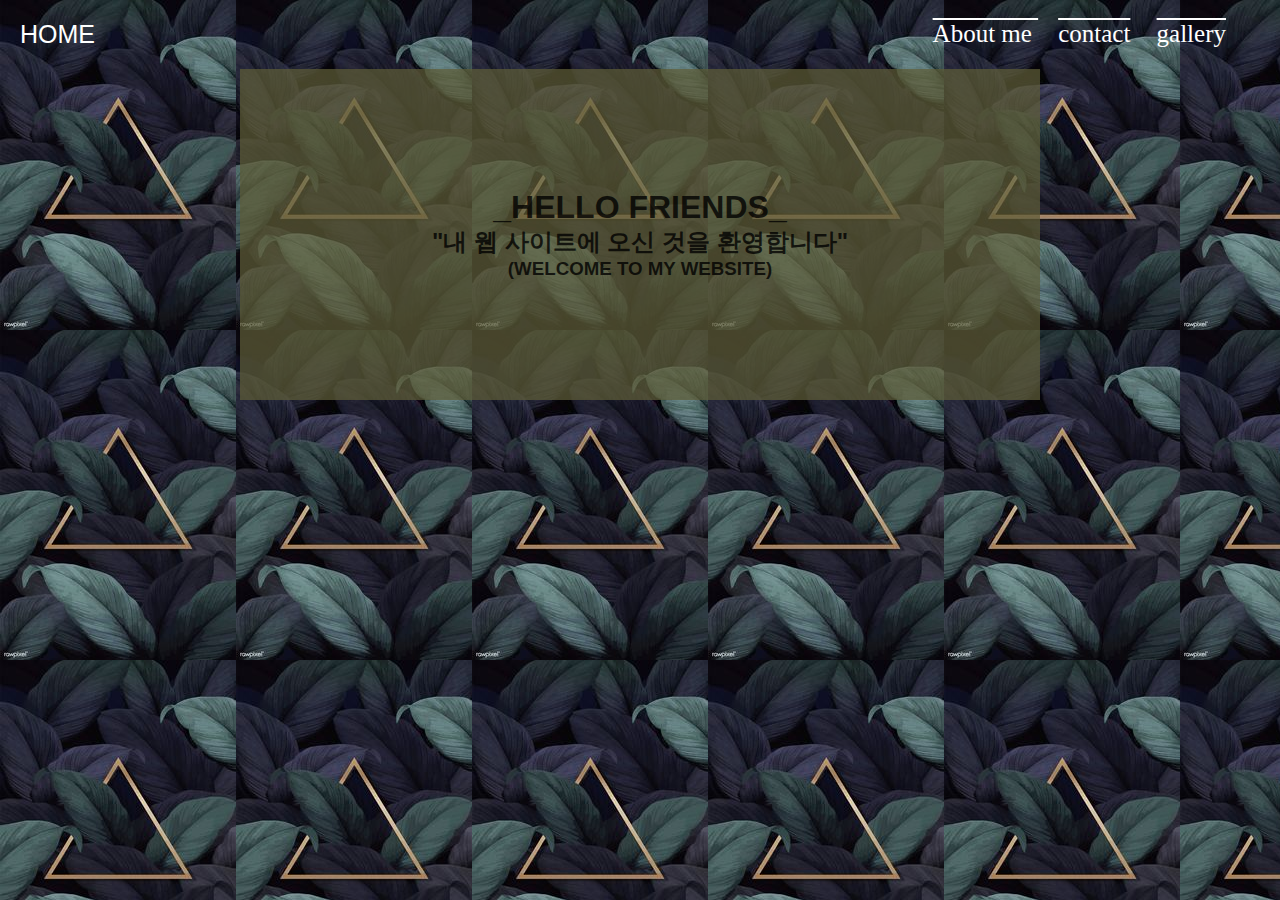
<file: INDEX.html>
<!DOCTYPE html>
<html lang="en">
<head>
    <meta charset="UTF-8">
    <meta name="viewport" content="width=device-width, initial-scale=1.0">
    <meta http-equiv="X-UA-Compatible" content="ie=edge">
    <link rel="stylesheet" href="style.css">
    <title>PORTOFOLIO</title>
</head>
<body>
    <div class="wrapper">
        <div class="nav-body">
        <span>HOME</span>
    <ul>
       
        <li>
            <a href="aboutme.html"> About me  </a>
        </li>
        <li>
            <a href="contact.html">contact</a>    
        </li>
        <li>
            <a href="gallery.html">gallery</a>
        </li>
    </ul>
        </div>
    </div>
</div>
<div class="content">
    <h1> _HELLO FRIENDS_ </h1>
    <h2>  "내 웹 사이트에 오신 것을 환영합니다" </h2>
    <h3> (WELCOME TO MY WEBSITE) </h3>
</div>
</body>
</html>
</file>
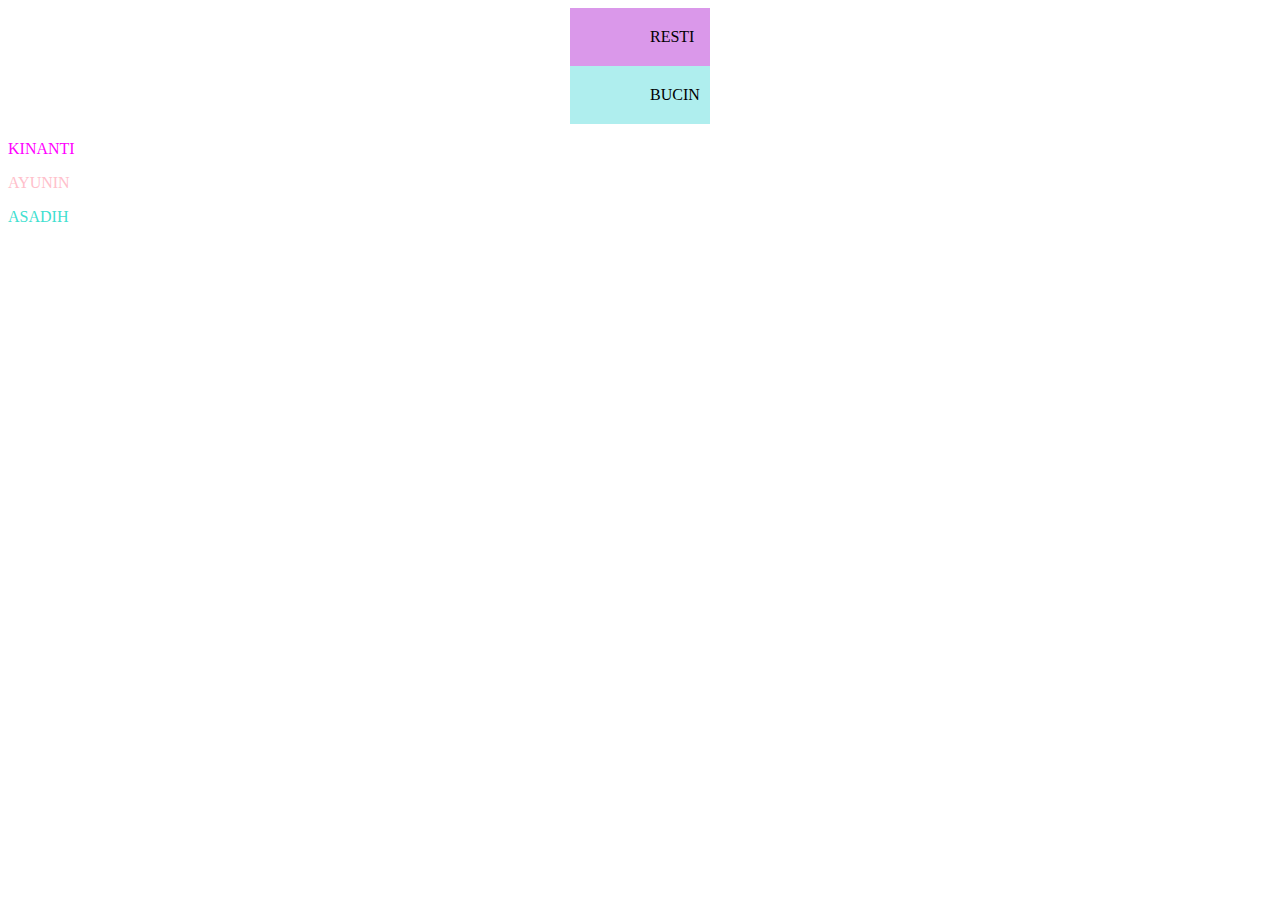
<file: latihan.html>
<!DOCTYPE html>
<html lang="en">
<head>
    <meta charset="UTF-8">
    <meta name="viewport" content="width=device-width>, initial-scale=1.0">
    <meta http-equiv="X-UA-Compatible" content="ie=edge">
    <title>Document</title>
    <link rel="stylesheet" href="latihan.css">
</head>
<body>
    <div class="asyifa">RESTI</div>
    <div class="asadih">BUCIN</div>
    <p class="topi">KINANTI</p>
    <p class="baju">AYUNIN</p>
    <p class="celana">ASADIH</p>
</body>
</html>
</file>
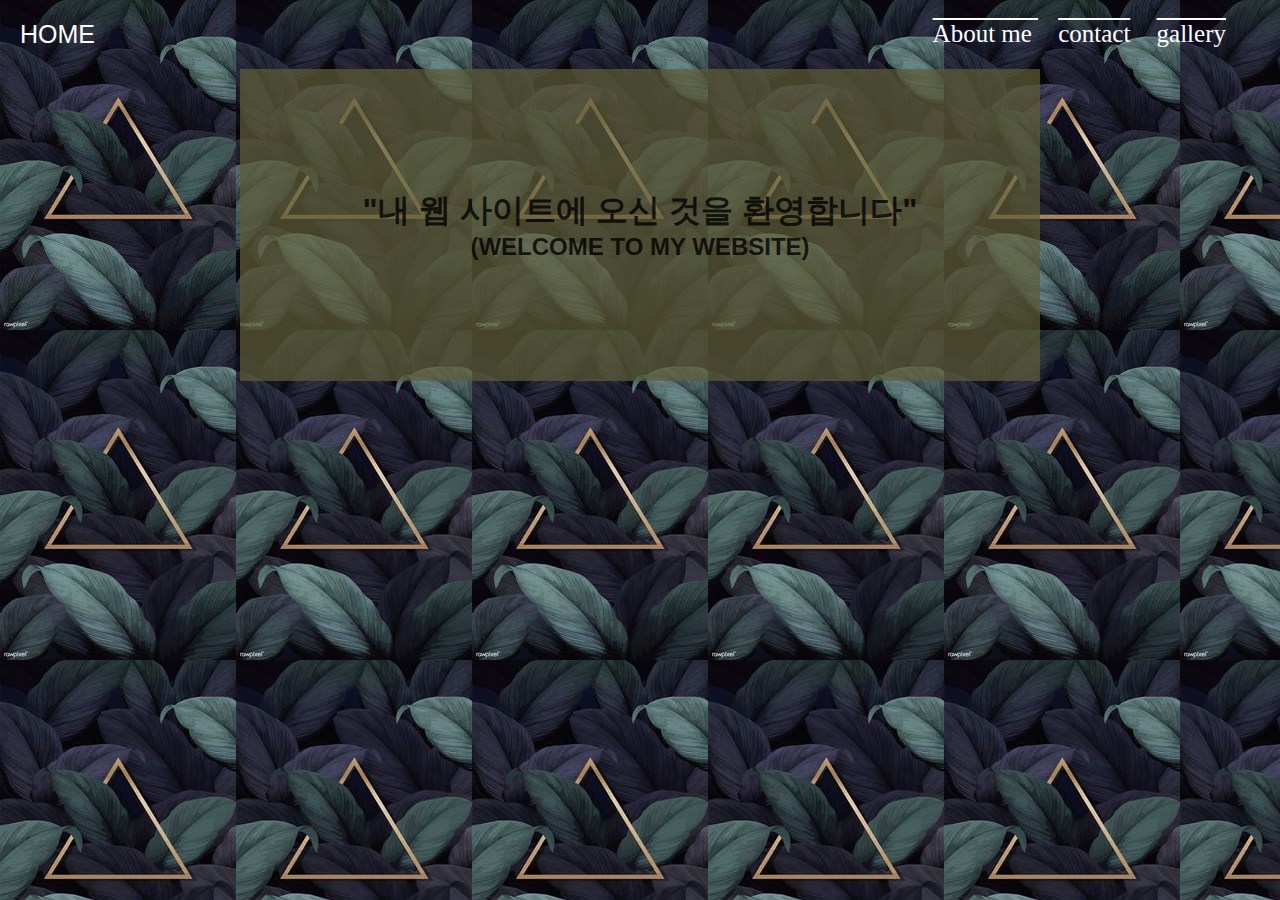
<file: portofolio.html>
<!DOCTYPE html>
<html lang="en">
<head>
    <meta charset="UTF-8">
    <meta name="viewport" content="width=device-width, initial-scale=1.0">
    <meta http-equiv="X-UA-Compatible" content="ie=edge">
    <link rel="stylesheet" href="style.css">
    <title>PORTOFOLIO</title>
</head>
<body>
    <div class="wrapper">
        <div class="nav-body">
        <span>HOME</span>
    <ul>
       
        <li>
            <a href="aboutme.html"> About me  </a>
        </li>
        <li>
            <a href="contact.html">contact</a>    
        </li>
        <li>
            <a href="gallery.html">gallery</a>
        </li>
    </ul>
        </div>
    </div>
</div>
<div class="content">
    <h1>  "내 웹 사이트에 오신 것을 환영합니다" </h1>
    <h2> (WELCOME TO MY WEBSITE) </h2>
</div>
</body>
</html>
</file>
<file: style.css>
.navbar{
    width : 100%;
    background-color: rgb(136, 85, 119);
    padding : 15px;
}
span{
    font-size: 25px;
    color: white;
    font-family: 'Franklin Gothic Medium', 'Arial Narrow', Arial, sans-serif;
}
.nav-body{
    width : 95%;
    padding: 20px;
}  
.nav-body ul {
   margin:0;
   padding:0;
   float: right;
}
.nav-body li {
    display: inline;
    font-size: 25px;
    padding : 10px;
}
a{
    color:white;
    font-family: 'Times New Roman', Times, serif;
    text-decoration: overline;
}
body{
    margin: 0;
    background-image: url(Caca.jpg);
    
}
.content{
    width: 50%;
    background-color: rgba(94, 93, 55, 0.726);
    margin: auto;
    padding: 120px 80px;
    
}
h1{
    font-family: helvetica;
    color: rgba(0, 0, 0, 0.788);
    margin: auto;
    text-align: center;

}
h2{
    font-family: helvetica;
    color: rgba(0, 0, 0, 0.788);
    margin: auto;
    text-align: center;

}
h3{
    font-family: helvetica;
    color: rgba(0, 0, 0, 0.788);
    margin: auto;
    text-align: center;

}
</file>
<file: latihan.css>
.topi{
    color: magenta;
}
.baju{
    color: pink;
}
.celana{
    color: turquoise
}
.asyifa{ 
    margin: auto;
    padding-left: 80px;
    padding-right: 10px;
    padding-top: 20px;
    padding-bottom: 20px;
    width: 50px;
    background-color: rgba(216, 147, 233, 0.952);
}
.asadih{
    margin: auto;
    padding-left: 80px;
    padding-right: 10px;
    padding-top: 20px;
    padding-bottom: 20px;
    width: 50px;
    background-color: paleturquoise; 
}
</file>
